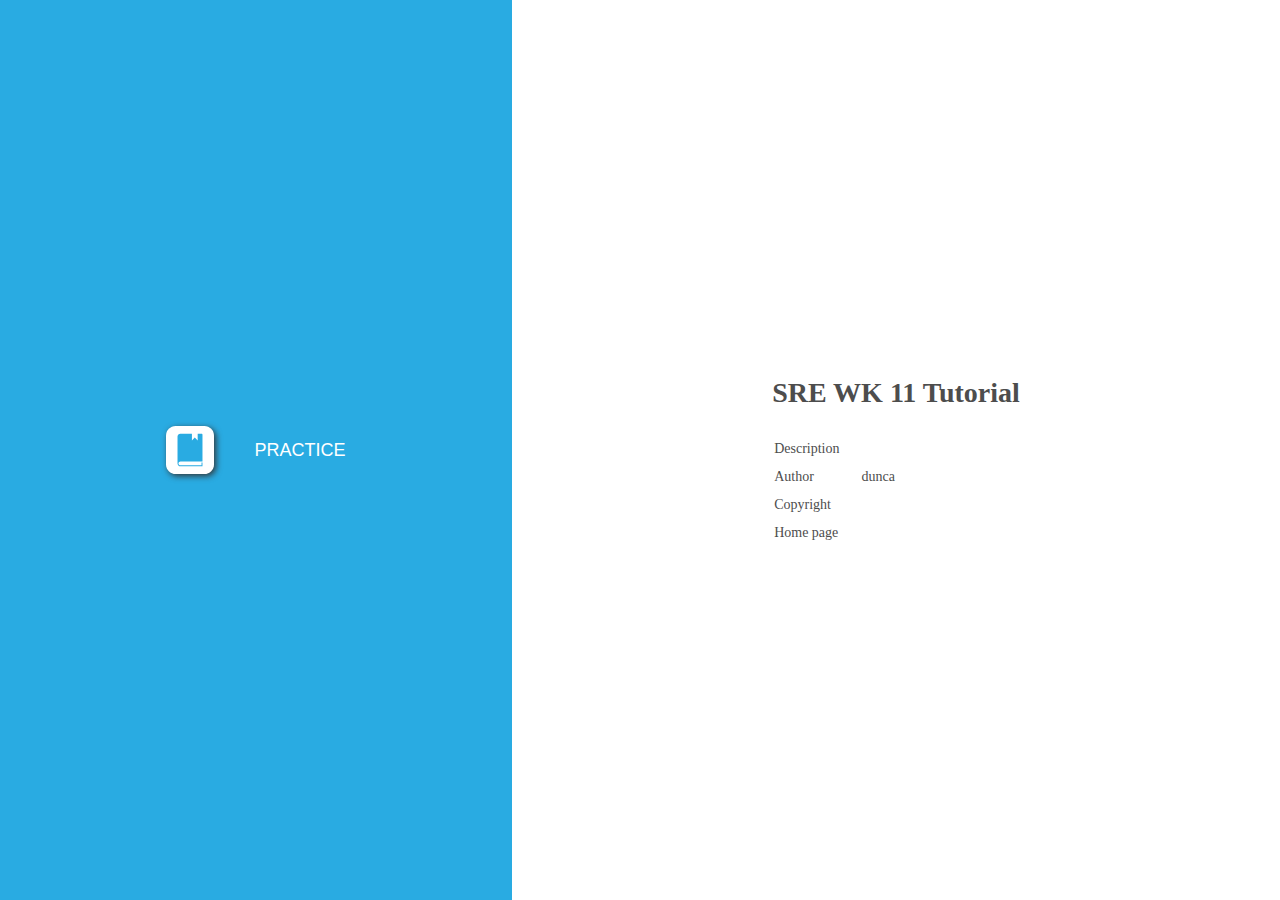
<file: index.html>
﻿<!DOCTYPE html>
<html lang="en-US" dir="ltr">
<head>
	<title>SRE WK 11 Tutorial</title>
	<meta http-equiv="X-UA-Compatible" content="IE=Edge,chrome=1" />
	<meta http-equiv="Content-Type" content="text/html; charset=utf-8"/>
	<meta name="generator" content="ActivePresenter 9.1.3"/>
	<meta name="author" content="dunca" />
	<meta name="copyright" content=" " />
	<meta name="description" content=""/>
	<meta name="viewport" content="initial-scale=1.0">
	<meta name="apple-mobile-web-app-capable" content="yes">

	<style>
		body {
			background-color: #ffffff;
			color: #4d4d4d;
			font-family: "Verdana";
			margin: 0px;
			padding: 0px;
			display: flex;
			flex-direction: row;
			min-height: 100vh;
		}
		.ap-mode-buttons-container {
			background-color: #29abe2;
			min-height: 100%;
			flex: 2;
			display: flex;
			justify-content: center;
			align-items: center;
		}
		.ap-mode-buttons {
			background-color: #29abe2;
			display: flex;
			flex-direction: column;
			align-items: flex-start;
			max-width: 100%;
		}
		.ap-mode-button {
			background-color: transparent;
			color: #ffffff;
			border: none;
			margin: 10px;
			text-transform: uppercase;
			display: flex;
			flex-direction: row;
			align-items: center;
		}
		.ap-project-information-container {
			min-height: 100%;
			flex: 3;
			display: flex;
			justify-content: center;
			align-items: center;
		}
		.ap-project-information {
			font-size: 14px;
		}

		.ap-mode-button svg {
			width: 48px;
			height: 48px;
			margin: 10px 20px 10px 20px;
			display: inline-block;
			filter: drop-shadow(2px 2px 3px #333333);
		}

		.ap-mode-button {
		}

		.ap-mode-button:hover {
			background-color: rgba(255, 255, 255, 0.2);
		}

		.ap-mode-button span {
			margin: 10px 20px 10px 20px;
			font-size: 18px;
		}

		h1 {
			font-size: 28px;
			font-weight: bold;
			margin: 25px 0px 25px 0px;
		}

		.ap-project-information td {
			padding: 5px 20px 5px 0px;
		}

		a:link {color:#4d4d4d; text-decoration:none;}
		a:visited {color:#4d4d4d; text-decoration:none}
		a:active {color:#4d4d4d; text-decoration:none}
		a:hover {color:#4d4d4d; text-decoration:none}
		
		@media (max-width: 1024px) and (orientation: portrait) {
			body {
				flex-direction: column;
			}
			.ap-mode-buttons-container {
				width: 100%;
				flex: 3;
			}
			.ap-project-information-container {
				width: 100%;
				flex: 2;
			}
		}
		
		@media (max-width: 640px) and (max-height: 640px) {
			.ap-mode-button svg {
				width: 32px;
				height: 32px;
			}
			.ap-mode-button span {
				margin: 5px 10px 5px 10px;
				font-size: 14px;
			}
			.ap-project-information {
				font-size: 12px;
			}
		}

	</style>

	<script type="text/javascript">
		var language = {"OpenPrezError":"Could not open presentation.\nError: ","TestIntro":"Choose this mode to do a test","TutorialIntro":"Tutorial mode","Practice":"Practice","PracticeIntro":"Choose this mode to practise more","Tutorial":"Tutorial","Homepage":"Home page","Copyright":"Copyright","DemoIntro":"Play presentation automatically","Test":"Test","Demo":"Demonstration","Author":"Author","Description":"Description"};
		var PlayModes = {
			DEMO: 1,
			TUT: 2,
			PRAC: 4,
			TEST: 8
		};

		var opmodes = 4;
		function openPrez(url, mode) {
			var fullUrl = '' + url;
			try {
				var margin = 40;
				var top = margin,
					left = margin,
					width = screen.availWidth - 2 * margin,
					height = screen.availHeight - 4 * margin;
				var styles = 'top=' + top + ',left=' + left + ',width=' + width + ',height=' + height
					+ ',location=no,toolbar=no,directories=no,status=no,menubar=no,scrollbars=yes,resizable=yes';
				var owin = window.open(encodeURI(fullUrl), '_blank', styles);
				if (owin)
					owin.focus();
			}
			catch (e) {
				alert(language.OpenPrezError + e);
			}
			return false;
		};
		function setElementText(id, text) {
			document.getElementById(id).innerHTML = text;
		}
		function setElementTitle(id, text) {
			document.getElementById(id).setAttribute('title', text);
		}
		function hideElement(id) {
			document.getElementById(id).style.display = 'none';
		}
	</script>
</head>

<body>
	<div class="ap-mode-buttons-container">
		<div class="ap-mode-buttons">
			<button id="ap-mode-demo" class="ap-mode-button" onclick="openPrez('demo.html')">
				<svg version="1.1" id="Layer_1" xmlns="http://www.w3.org/2000/svg" xmlns:xlink="http://www.w3.org/1999/xlink" x="0px" y="0px" viewBox="0 0 50 50" style="enable-background:new 0 0 50 50;" xml:space="preserve">
					<style type="text/css">
						.st0{fill:#FFFFFF;}
						.st1{fill:#29ABE2;}
					</style>
					<path class="st0" d="M40,50H10C4.48,50,0,45.52,0,40l0-30C0,4.48,4.48,0,10,0l30,0c5.52,0,10,4.48,10,10v30C50,45.52,45.52,50,40,50z"/>
					<rect x="8" y="8" transform="matrix(-1.836970e-16 1 -1 -1.836970e-16 50 3.552714e-15)" class="st1" width="34" height="34"/>
					<rect x="14" y="9" transform="matrix(-1.836970e-16 1 -1 -1.836970e-16 50 3.552714e-15)" class="st0" width="22" height="32"/>
					<rect x="35" y="9" transform="matrix(-1.836970e-16 1 -1 -1.836970e-16 48 -26)" class="st0" width="4" height="4"/>
					<rect x="35" y="37" transform="matrix(-1.836970e-16 1 -1 -1.836970e-16 76 2)" class="st0" width="4" height="4"/>
					<rect x="27" y="9" transform="matrix(-1.836970e-16 1 -1 -1.836970e-16 40 -18)" class="st0" width="4" height="4"/>
					<rect x="27" y="37" transform="matrix(-1.836970e-16 1 -1 -1.836970e-16 68 10)" class="st0" width="4" height="4"/>
					<rect x="19" y="9" transform="matrix(-1.836970e-16 1 -1 -1.836970e-16 32 -10)" class="st0" width="4" height="4"/>
					<rect x="19" y="37" transform="matrix(-1.836970e-16 1 -1 -1.836970e-16 60 18)" class="st0" width="4" height="4"/>
					<rect x="11" y="9" transform="matrix(-1.836970e-16 1 -1 -1.836970e-16 24 -2)" class="st0" width="4" height="4"/>
					<rect x="11" y="37" transform="matrix(-1.836970e-16 1 -1 -1.836970e-16 52 26)" class="st0" width="4" height="4"/>
					<polygon class="st1" points="22,21 29,25 22,29 "/>
				</svg>

				<span id="ap-label-mode-demo">Demonstration</span>
			</button>
			<button id="ap-mode-tutorial" class="ap-mode-button" onclick="openPrez('tutorial.html')">
				<svg version="1.1" id="Layer_1" xmlns="http://www.w3.org/2000/svg" xmlns:xlink="http://www.w3.org/1999/xlink" x="0px" y="0px" viewBox="0 0 50 50" style="enable-background:new 0 0 50 50;" xml:space="preserve">
				<style type="text/css">
					.st0{fill:#FFFFFF;}
					.st1{fill:#29ABE2;}
				</style>
				<path class="st0" d="M40,50H10C4.48,50,0,45.52,0,40l0-30C0,4.48,4.48,0,10,0l30,0c5.52,0,10,4.48,10,10v30C50,45.52,45.52,50,40,50z"/>
				<rect x="11.5" y="4.5" transform="matrix(-1.836970e-16 1 -1 -1.836970e-16 46.5 -3.5)" class="st1" width="27" height="34"/>
				<path class="st1" d="M42,39H23.45c-0.23-1.14-1.24-2-2.45-2s-2.22,0.86-2.45,2H8v1h10.55c0.23,1.14,1.24,2,2.45,2s2.22-0.86,2.45-2 H42V39z"/>
				<rect x="14" y="4" transform="matrix(-1.836970e-16 1 -1 -1.836970e-16 45 -5)" class="st0" width="22" height="32"/>
				<path class="st1" d="M17.5,19L17.5,19c-1.93,0-3.5-1.57-3.5-3.5v0c0-1.93,1.57-3.5,3.5-3.5h0c1.93,0,3.5,1.57,3.5,3.5v0 C21,17.43,19.43,19,17.5,19z"/>
				<path class="st1" d="M12,29c0-4.97,2.46-9,5.5-9s5.5,4.03,5.5,9H12z"/>
				</svg>

				<span id="ap-label-mode-tutorial">Tutorial</span>
			</button>
			<button id="ap-mode-practice" class="ap-mode-button" onclick="openPrez('practice.html')">
				<svg version="1.1" id="Layer_1" xmlns="http://www.w3.org/2000/svg" xmlns:xlink="http://www.w3.org/1999/xlink" x="0px" y="0px" viewBox="0 0 50 50" style="enable-background:new 0 0 50 50;" xml:space="preserve">
				<style type="text/css">
					.st0{fill:#FFFFFF;}
					.st1{fill:#29ABE2;}
				</style>
				<path class="st0" d="M40,50H10C4.48,50,0,45.52,0,40l0-30C0,4.48,4.48,0,10,0l30,0c5.52,0,10,4.48,10,10v30C50,45.52,45.52,50,40,50z"/>
				<path class="st1" d="M15.08,37H38V9c0-0.55-0.45-1-1-1h-4v7l-3-3l-3,3V8H15c-1.66,0-3,1.34-3,3v28c0,1.66,1.34,3,3,3h22h1v-1v-3h-1 v3H15.08C13.93,41,13,40.1,13,39C13,37.9,13.93,37,15.08,37z"/>
				</svg>

				<span id="ap-label-mode-practice">Practice</span>
			</button>
			<button id="ap-mode-test" class="ap-mode-button" onclick="openPrez('test.html')">
				<svg version="1.1" id="Layer_1" xmlns="http://www.w3.org/2000/svg" xmlns:xlink="http://www.w3.org/1999/xlink" x="0px" y="0px" viewBox="0 0 50 50" style="enable-background:new 0 0 50 50;" xml:space="preserve">
					<style type="text/css">
						.st0{fill:#FFFFFF;}
						.st1{fill:#29ABE2;}
					</style>
					<path class="st0" d="M40,50H10C4.48,50,0,45.52,0,40l0-30C0,4.48,4.48,0,10,0l30,0c5.52,0,10,4.48,10,10v30C50,45.52,45.52,50,40,50z"/>
					<path class="st1" d="M10,26L10,26c0-6.63,5.37-12,12-12h0c6.63,0,12,5.37,12,12v0c0,6.63-5.37,12-12,12h0C15.37,38,10,32.63,10,26z"/>
					<path class="st1" d="M41.71,13.71l-1.41-1.41l-7.83,7.83c0.35,0.62,0.64,1.27,0.87,1.95L41.71,13.71z"/>
					<path class="st0" d="M17.71,21.29l-1.41,1.41l8.21,8.21l8.83-8.83c-0.24-0.68-0.53-1.34-0.87-1.95l-7.96,7.96L17.71,21.29z"/>
				</svg>

				<span id="ap-label-mode-test">Test</span>
			</button>
		</div>
	</div>

	<div class="ap-project-information-container">
		<div class="ap-project-information">
			<h1>SRE WK 11 Tutorial</h1>
			<table>
				<tr>
					<td id="ap-label-description">Description</td>
					<td></td>
				</tr>
				<tr>
					<td id="ap-label-author">Author</td>
					<td>dunca</td>
				</tr>
				<tr>
					<td id="ap-label-copyright">Copyright</td>
					<td></td>
				</tr>
				<tr>
					<td id="ap-label-homepage">Homepage</td>
					<td><a href="" target="_blank"></a></td>
				</tr>
			</table>
		</div>
	</div>

	<script>
		if (language) {
			setElementText("ap-label-mode-demo", language.Demo);
			setElementText("ap-label-mode-tutorial", language.Tutorial);
			setElementText("ap-label-mode-practice", language.Practice);
			setElementText("ap-label-mode-test", language.Test);

			setElementTitle("ap-mode-demo", language.DemoIntro);
			setElementTitle("ap-mode-tutorial", language.TutorialIntro);
			setElementTitle("ap-mode-practice", language.PracticeIntro);
			setElementTitle("ap-mode-test", language.TestIntro);

			setElementText("ap-label-description", language.Description);
			setElementText("ap-label-author", language.Author);
			setElementText("ap-label-copyright", language.Copyright);
			setElementText("ap-label-homepage", language.Homepage);
		}

		if (opmodes){
			if ((PlayModes.DEMO & opmodes) != PlayModes.DEMO)
				hideElement("ap-mode-demo");
			if ((PlayModes.TUT & opmodes) != PlayModes.TUT)
				hideElement("ap-mode-tutorial");
			if ((PlayModes.PRAC & opmodes) != PlayModes.PRAC)
				hideElement("ap-mode-practice");
			if ((PlayModes.TEST & opmodes) != PlayModes.TEST)
				hideElement("ap-mode-test");
		}
	</script>
</body>
</html>
</file>
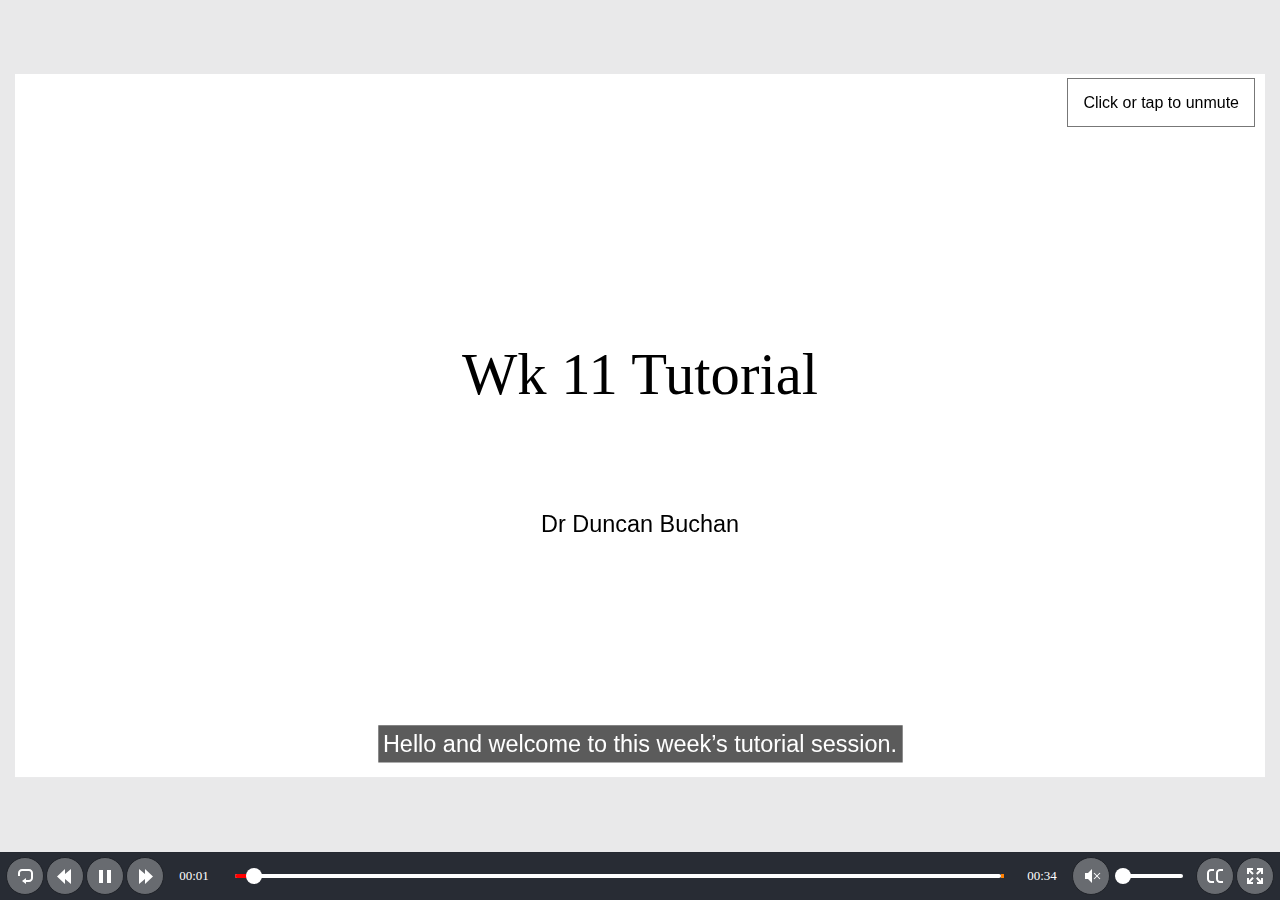
<file: practice.html>
﻿<!DOCTYPE html>
<html lang="en-US" dir="ltr">
<head>
	<title>SRE WK 11 Tutorial</title>
	<meta http-equiv="X-UA-Compatible" content="IE=Edge,chrome=1" />
	<meta http-equiv="Content-Type" content="text/html; charset=utf-8"/>
	<meta name="generator" content="ActivePresenter 9.1.3"/>
	<meta name="author" content="dunca" />
	<meta name="description" content=""/>
	<meta name="copyright" content=" " />
	<meta name="viewport" content="initial-scale=1.0">
	<meta name="apple-mobile-web-app-capable" content="yes">
	<style>
		html {
			height: 100%;
		}
		body {
			height: 100%;
			margin: 0;
			padding: 0;
		}
		.ap-prez-container {
			position: relative;
			height: 100%;
			overflow: hidden;
			outline: none;
		}
	</style>
	<link rel="stylesheet" type="text/css" href="player/rlplayer.css" />
	<script type="text/javascript" src="player/rlplayer.js"></script>
	<script type="text/javascript" src="player/rlplayer.lang.en-US.js"></script>
	
	
	
	
	

</head>
<body>
	<div id="m4MYVQ3l" class="ap-prez-container" lang="en-US" dir="ltr">
		<script type="text/javascript">
			AtomiAP.open("rlprez.js", "m4MYVQ3l", {
				playMode: "Practice",
				preloader: {zIndex: 2,diameter: 60,density: 9,range: 1000,speed: 1,color:'#2090E6',shape:'oval'}
			});
		</script>
	</div>
</body>
</html>
</file>
